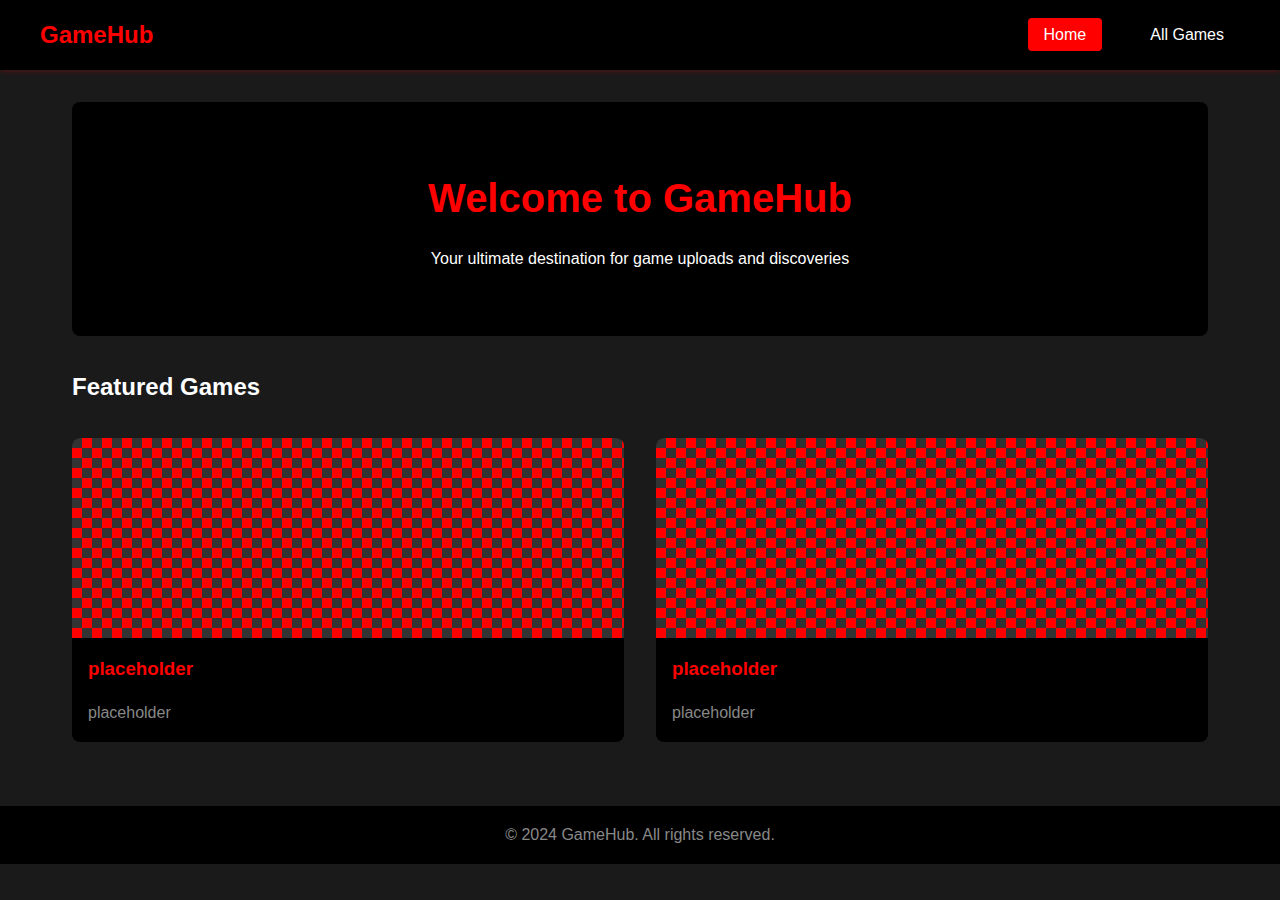
<file: index.html>
<!DOCTYPE html>
<html lang="en">
<head>
    <meta charset="UTF-8">
    <meta name="viewport" content="width=device-width, initial-scale=1.0">
    <title>Game Upload Site - Home</title>
    <link rel="stylesheet" href="styles.css">
</head>
<body>
    <header>
        <nav>
            <div class="logo">GameHub</div>
            <ul>
                <li><a href="index.html" class="active">Home</a></li>
                <li><a href="games.html">All Games</a></li>
            </ul>
        </nav>
    </header>

    <main>
        <section class="hero">
            <h1>Welcome to GameHub</h1>
            <p>Your ultimate destination for game uploads and discoveries</p>
        </section>

        <section class="featured-games">
            <h2>Featured Games</h2>
            <div class="game-grid">
                <div class="game-card">
                    <div class="game-image"></div>
                    <h3>placeholder</h3>
                    <p>placeholder</p>
                </div>
                <div class="game-card">
                    <div class="game-image"></div>
                    <h3>placeholder</h3>
                    <p>placeholder</p>
                </div>
            </div>
        </section>
    </main>

    <footer>
        <p>&copy; 2024 GameHub. All rights reserved.</p>
    </footer>
</body>
</html>
</file>
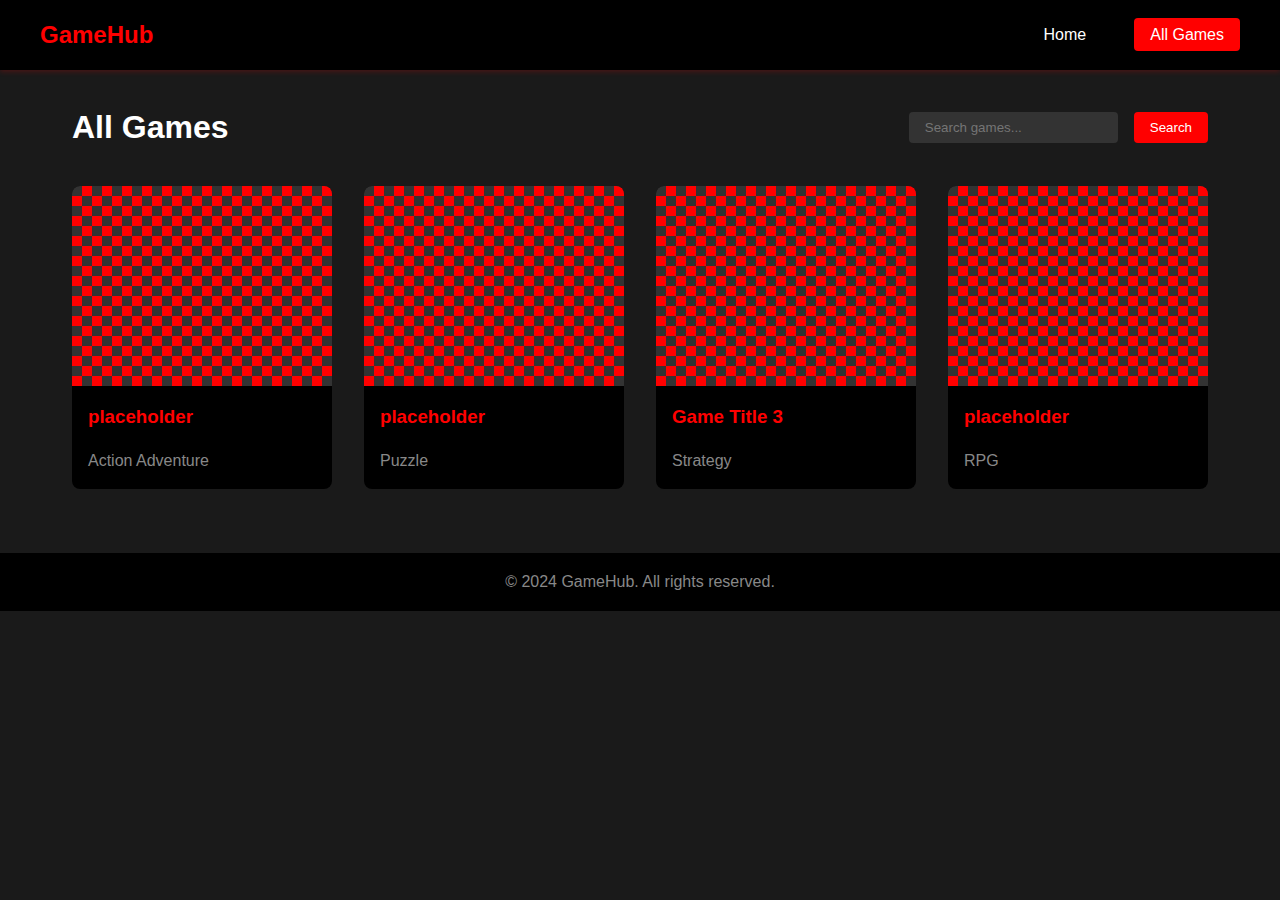
<file: games.html>
<!DOCTYPE html>
<html lang="en">
<head>
    <meta charset="UTF-8">
    <meta name="viewport" content="width=device-width, initial-scale=1.0">
    <title>Game Upload Site - All Games</title>
    <link rel="stylesheet" href="styles.css">
</head>
<body>
    <header>
        <nav>
            <div class="logo">GameHub</div>
            <ul>
                <li><a href="index.html">Home</a></li>
                <li><a href="games.html" class="active">All Games</a></li>
            </ul>
        </nav>
    </header>

    <main>
        <section class="games-header">
            <h1>All Games</h1>
            <div class="search-bar">
                <input type="text" placeholder="Search games...">
                <button>Search</button>
            </div>
        </section>

        <section class="games-grid">
            <div class="game-card">
                <div class="game-image"></div>
                <h3>placeholder</h3>
                <p>Action Adventure</p>
            </div>
            <div class="game-card">
                <div class="game-image"></div>
                <h3>placeholder</h3>
                <p>Puzzle</p>
            </div>
            <div class="game-card">
                <div class="game-image"></div>
                <h3>Game Title 3</h3>
                <p>Strategy</p>
            </div>
            <div class="game-card">
                <div class="game-image"></div>
                <h3>placeholder</h3>
                <p>RPG</p>
            </div>
        </section>
    </main>

    <footer>
        <p>&copy; 2024 GameHub. All rights reserved.</p>
    </footer>
</body>
</html>
</file>
<file: styles.css>
/* Reset and base styles */
* {
    margin: 0;
    padding: 0;
    box-sizing: border-box;
}

body {
    font-family: Arial, sans-serif;
    background-color: #1a1a1a;
    color: #ffffff;
    line-height: 1.6;
}

/* Header styles */
header {
    background-color: #000000;
    padding: 1rem 2rem;
    box-shadow: 0 2px 5px rgba(255, 0, 0, 0.2);
}

nav {
    display: flex;
    justify-content: space-between;
    align-items: center;
    max-width: 1200px;
    margin: 0 auto;
}

.logo {
    font-size: 1.5rem;
    font-weight: bold;
    color: #ff0000;
}

nav ul {
    display: flex;
    list-style: none;
    gap: 2rem;
}

nav a {
    color: #ffffff;
    text-decoration: none;
    padding: 0.5rem 1rem;
    border-radius: 4px;
    transition: all 0.3s ease;
}

nav a:hover, nav a.active {
    background-color: #ff0000;
    color: #ffffff;
}

/* Main content styles */
main {
    max-width: 1200px;
    margin: 2rem auto;
    padding: 0 2rem;
}

/* Hero section */
.hero {
    text-align: center;
    padding: 4rem 0;
    background-color: #000000;
    border-radius: 8px;
    margin-bottom: 2rem;
}

.hero h1 {
    font-size: 2.5rem;
    color: #ff0000;
    margin-bottom: 1rem;
}

/* Game cards */
.game-grid, .games-grid {
    display: grid;
    grid-template-columns: repeat(auto-fit, minmax(250px, 1fr));
    gap: 2rem;
    margin-top: 2rem;
}

.game-card {
    background-color: #000000;
    border-radius: 8px;
    overflow: hidden;
    transition: transform 0.3s ease;
}

.game-card:hover {
    transform: translateY(-5px);
}

.game-image {
    height: 200px;
    background-color: #333;
    background-image: linear-gradient(45deg, #ff0000 25%, transparent 25%),
                      linear-gradient(-45deg, #ff0000 25%, transparent 25%),
                      linear-gradient(45deg, transparent 75%, #ff0000 75%),
                      linear-gradient(-45deg, transparent 75%, #ff0000 75%);
    background-size: 20px 20px;
    background-position: 0 0, 0 10px, 10px -10px, -10px 0px;
}

.game-card h3 {
    padding: 1rem;
    color: #ff0000;
}

.game-card p {
    padding: 0 1rem 1rem;
    color: #888;
}

/* Games page specific styles */
.games-header {
    display: flex;
    justify-content: space-between;
    align-items: center;
    margin-bottom: 2rem;
}

.search-bar {
    display: flex;
    gap: 1rem;
}

.search-bar input {
    padding: 0.5rem 1rem;
    border: none;
    border-radius: 4px;
    background-color: #333;
    color: #ffffff;
}

.search-bar button {
    padding: 0.5rem 1rem;
    border: none;
    border-radius: 4px;
    background-color: #ff0000;
    color: #ffffff;
    cursor: pointer;
    transition: background-color 0.3s ease;
}

.search-bar button:hover {
    background-color: #cc0000;
}

/* Footer styles */
footer {
    background-color: #000000;
    text-align: center;
    padding: 1rem;
    margin-top: 4rem;
    color: #888;
}

/* Responsive design */
@media (max-width: 768px) {
    nav {
        flex-direction: column;
        gap: 1rem;
    }

    .games-header {
        flex-direction: column;
        gap: 1rem;
    }

    .search-bar {
        width: 100%;
    }

    .search-bar input {
        flex: 1;
    }
}
</file>
